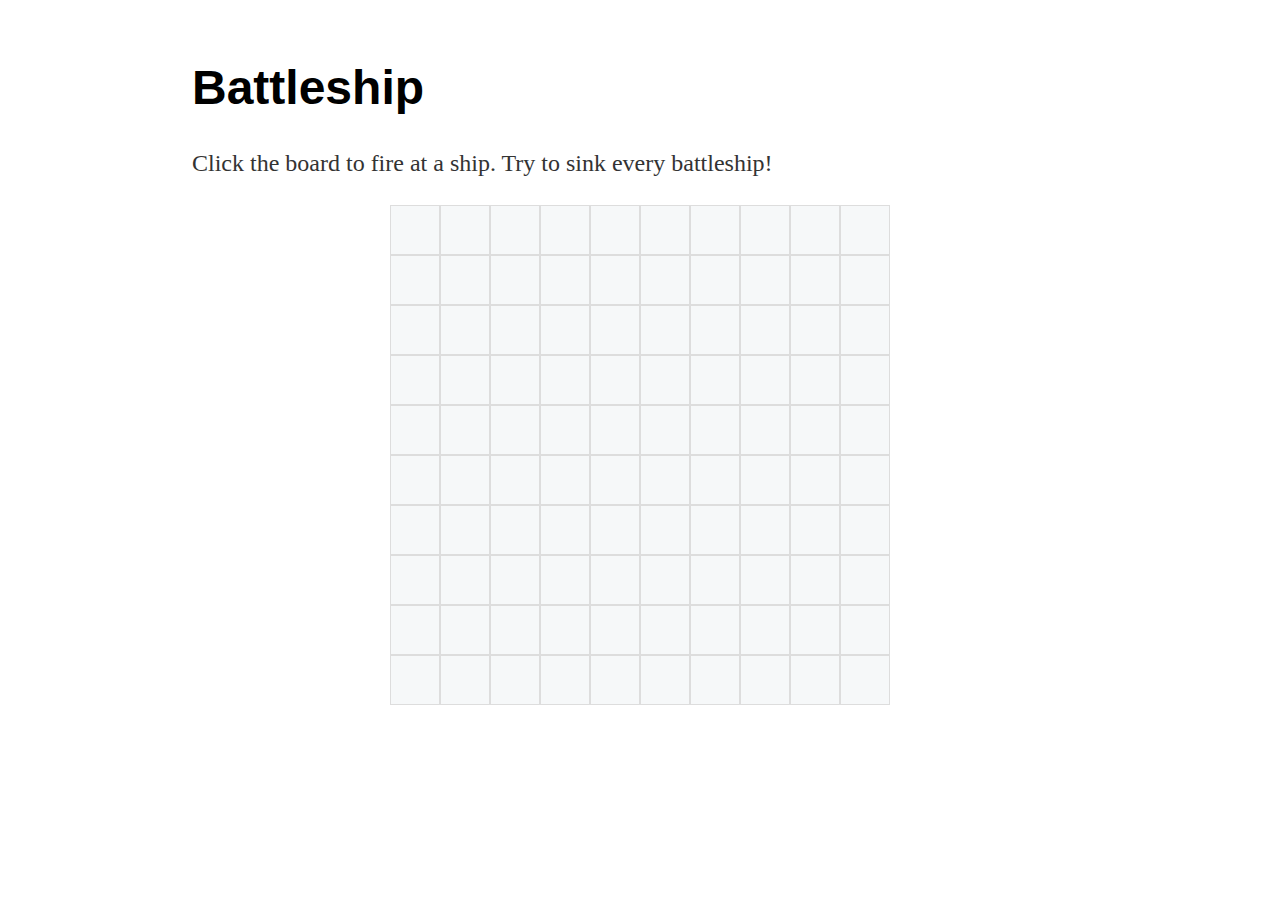
<file: EjemploBattleship/index.html>
<!DOCTYPE html>
<html>
	<head>
		<title>A Very Simple Battleship Game</title>
		<link rel="stylesheet" type="text/css" href="style.css">
	</head>
	<body>
	
	<h1>Battleship</h1>	

	<p>Click the board to fire at a ship. Try to sink every battleship!</p>

	<div id="gameboard">
	</div>
	
	<script type="text/javascript" src="battleship.js"></script>
	</body>
</html>
</file>
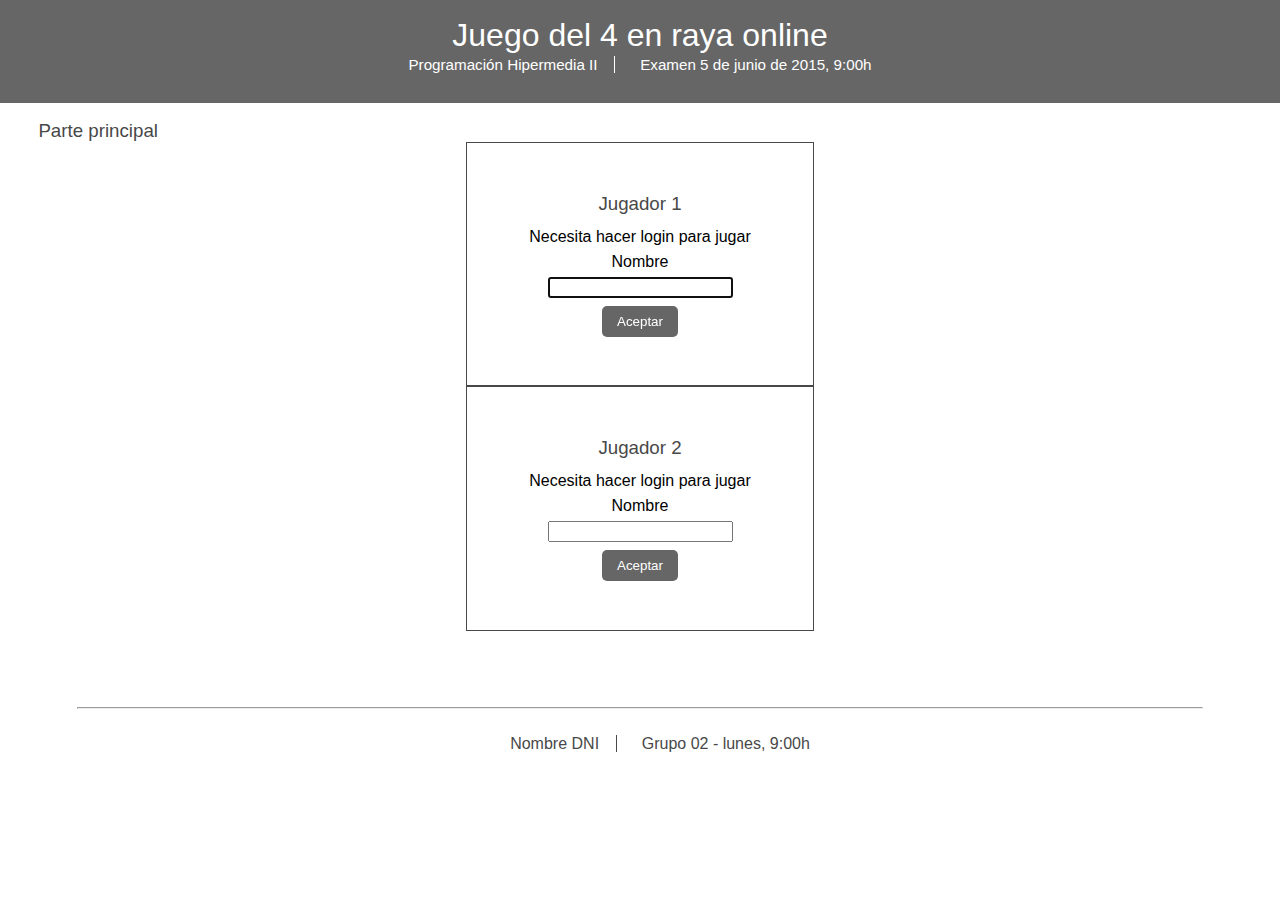
<file: examen/index.html>
<!DOCTYPE HTML>
<html lang="es">
<head>
	<meta charset="UTF-8">
	<title>TITULO</title>
	<script type="text/javascript" src="javascript.js"></script>
	<link rel="stylesheet" type="text/css" href="estilo.css">
	
</head>
<body>

	<!-- CABECERA -->
	<header>
		<h1><a href="index.html">Juego del 4 en raya online</a></h1>
		<h2>Programación Hipermedia II</h2>
		<h2>Examen 5 de junio de 2015, 9:00h</h2>
	</header>

	<!-- PARTE PRINCIPAL -->
	<main>

		<h3>Parte principal</h3>

		<!-- LOGIN -->
		<div id="divform">
			<h3>Jugador 1</h3>
			
			<form id="formLogin" method ="POST">
				<p>Necesita hacer login para jugar</p>

				<label for="jugador1">Nombre </label> <br>
				<input type="text" id="jugador1" required autofocus ><br>

				<input type='button' value='Aceptar' onclick="loguear1();">
			</form>

			<div id="logueado">
				<p></p>
				
			</div>
		</div>
		<div id="divform2">
			<h3>Jugador 2</h3>
			<form id="formLogin2" method ="POST">
				
				<p>Necesita hacer login para jugar</p>

				<label for="jugador2">Nombre </label> <br>
				<input type="text" id="jugador2" required><br>

				<input type='button' value='Aceptar' onclick="loguear2();">
			</form>
			<div id="logueado2">
				<p></p>
				
			</div>
		</div>

			
		

	</main>


	<!-- PIE DE PAGINA -->
	<footer>
		<hr>
		<ul>
			<li>Nombre</li>
			<li>DNI</li>
			<li>Grupo 02 - lunes, 9:00h</li>
		</ul>
	</footer>


</body>
</html>
</file>
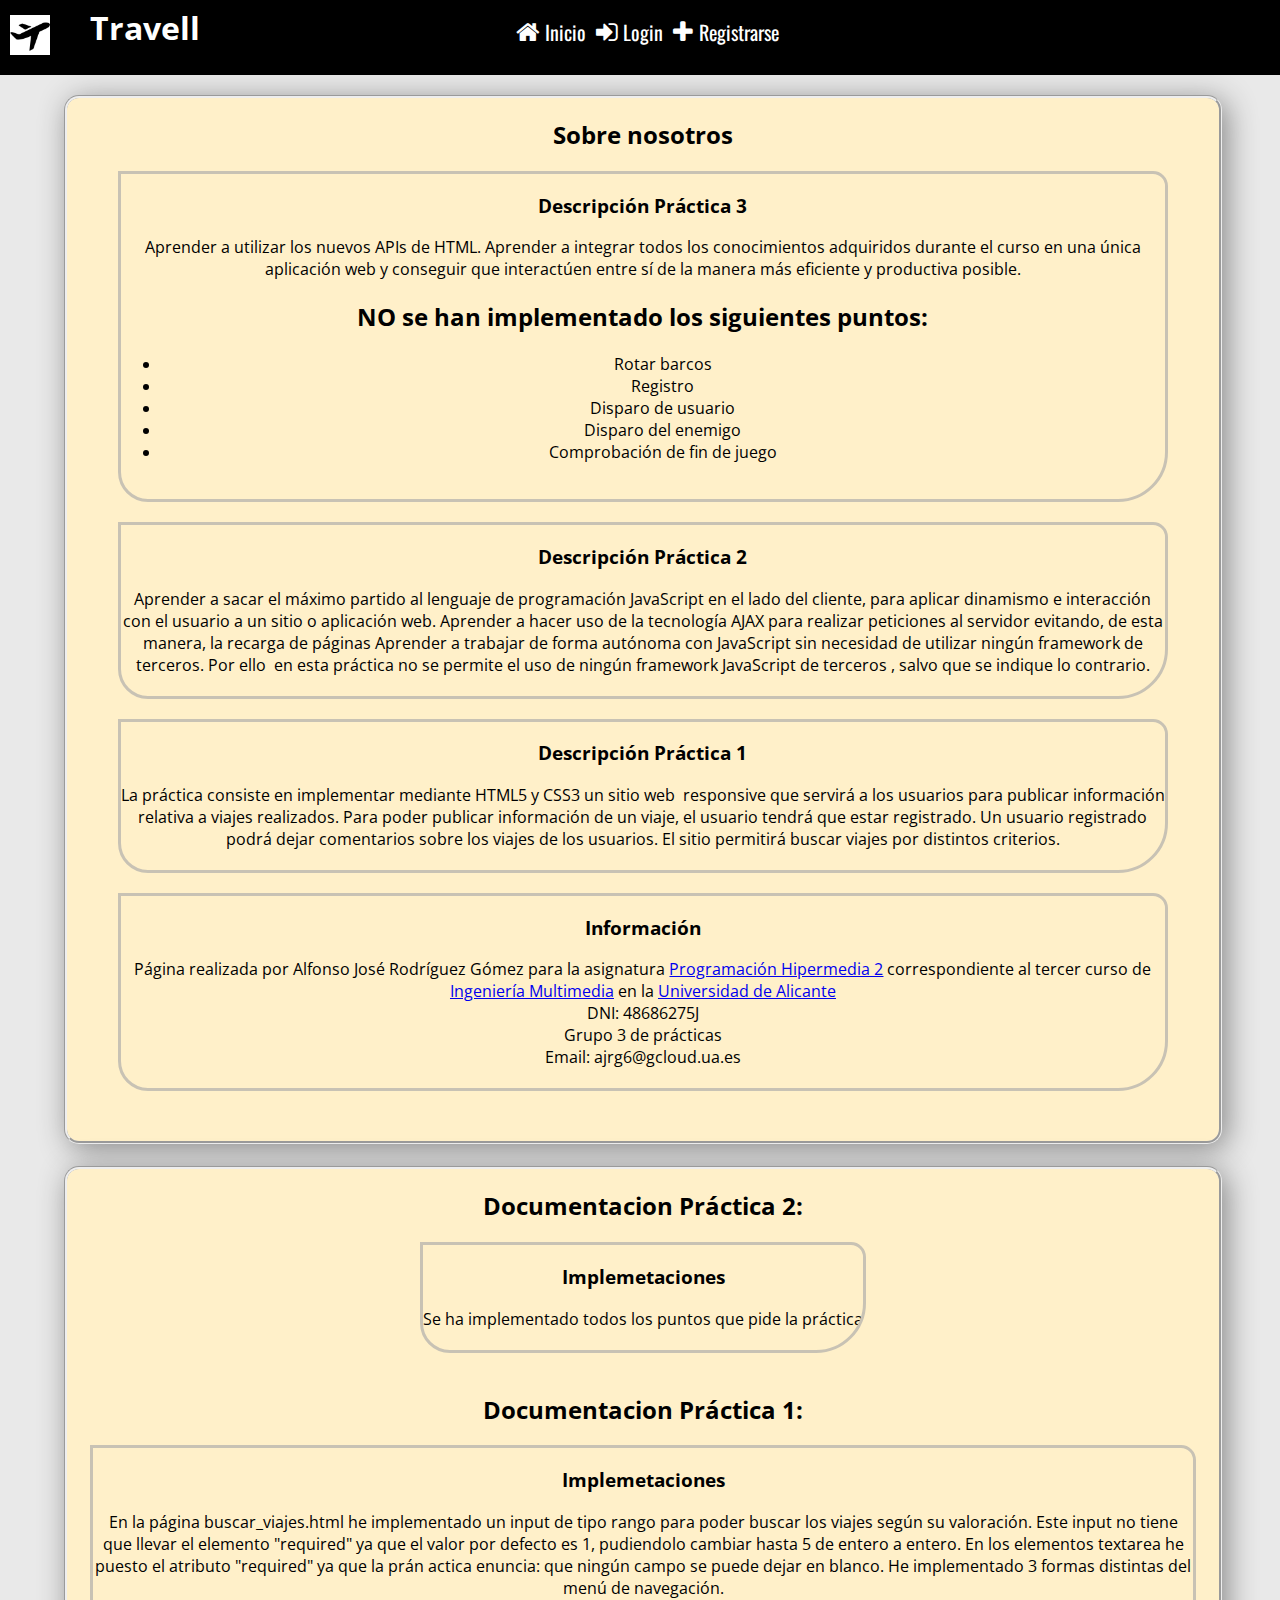
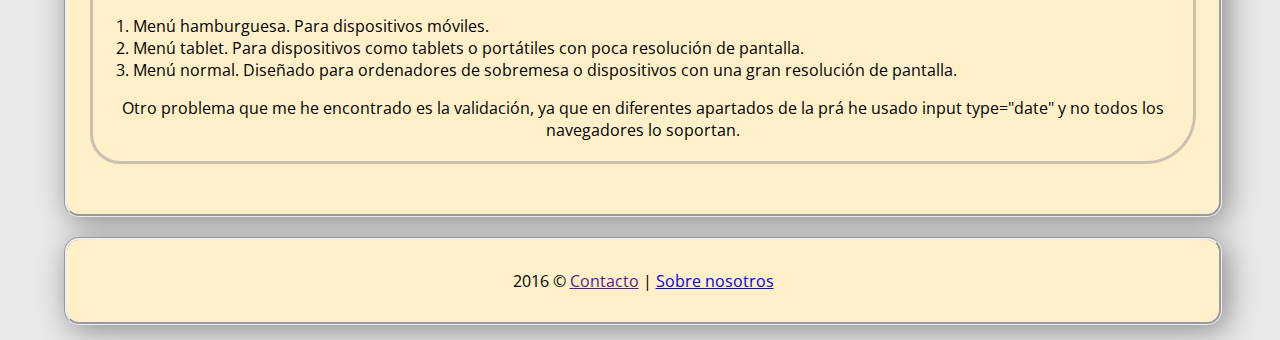
<file: acerca.html>
<!DOCTYPE html>
<html lang="es">
	<head>
		<meta http-equiv="Content-Type" content="text/html; charset=utf-8">
		<title>Acerca</title>
		<link rel="stylesheet" type="text/css" href="CSS/main.css" />
		
		<link rel="stylesheet" href="https://maxcdn.bootstrapcdn.com/font-awesome/4.5.0/css/font-awesome.min.css">
	</head>
	<body>
	<div id="transparencia"></div>
	<!-- que opciones del menu muestro ahora? -->
		<header>
			<img src="Imagenes/logotipo.png" height="40" width="40" alt="logo de la web"> <h1>Travell</h1>
		</header>
		<nav id="navegacion">
			<!--<input type="checkbox" id="menu-trigger">
			<ul>
				<li><label for="menu-trigger"><span>&equiv;</span></label></li>
				<li><a href="index.html"><i class="fa fa-home"></i> <span>Inicio</span></a></li> 
				<li><a href="login.html"><i class="fa fa-sign-in"></i> <span>Login</span></a></li> 
				<li><a href="registro.html"><i class="fa fa-plus"></i> <span>Registrarse</span></a></li> 
				<li><a href=""><i class="fa fa-user"></i> <span>Perfil</span></a></li> 
				<li><a href=""><i class="fa fa-sign-out"></i> <span>Logout</span></a></li> 
				<li><a href="buscar_viajes.html"><i class="fa fa-search"></i> <span>Buscar viajes</span></a></li> 
				<li><a href="crear_viaje.html"><i class="fa fa-plane"></i> <span>Crear viaje</span></a></li>
			</ul>
			-->
		</nav>
		<script type="text/javascript" src="js/web.js"></script>
		
		<section class="espacio_to_nav">
			<h2>Sobre nosotros</h2>
			<div>
			<article>
				<h3>Descripci&oacute;n Pr&aacute;ctica 3</h3>
				Aprender a utilizar los nuevos APIs de HTML. Aprender a integrar todos los conocimientos adquiridos durante el curso en una única aplicación web y conseguir que interactúen entre sí de la manera más eficiente y productiva posible.
				<h2>NO se han implementado los siguientes puntos: </h2>
				<ul>
					<li>Rotar barcos</li>
					<li>Registro</li>
					<li>​Disparo de usuario</li>
					<li>​Disparo del enemigo</li>
					<li>​Comprobación de fin de juego</li>


				</ul>
			</article>
				<article>
					<h3>Descripci&oacute;n Pr&aacute;ctica 2</h3>	
					 Aprender a sacar el m&aacute;ximo partido al lenguaje de programaci&oacute;n JavaScript en el
lado del cliente, para aplicar dinamismo e interacci&oacute;n con el usuario a un sitio o
aplicaci&oacute;n web.
Aprender a hacer uso de la tecnolog&iacute;a AJAX para realizar peticiones al servidor
evitando, de esta manera, la recarga de p&aacute;ginas
Aprender a trabajar de forma aut&oacute;noma con JavaScript sin necesidad de utilizar
ning&uacute;n framework de terceros. Por ello ​ en esta pr&aacute;ctica no se permite el uso
de ning&uacute;n framework JavaScript de terceros​ , salvo que se indique lo contrario.
				</article>
				<article>
					<h3>Descripci&oacute;n Pr&aacute;ctica 1</h3>	
					La pr&aacute;ctica consiste en implementar mediante HTML5 y CSS3 un sitio web ​ responsive​  que servir&aacute; a los usuarios para publicar informaci&oacute;n relativa a viajes realizados. Para poder publicar informaci&oacute;n de un viaje, el usuario tendr&aacute; que estar registrado. Un usuario registrado podr&aacute; dejar comentarios sobre los viajes de los usuarios. El sitio permitir&aacute; buscar viajes por distintos criterios.
				</article>
				<article>
					<h3>Informaci&oacute;n</h3>
					P&aacute;gina realizada por Alfonso Jos&eacute; Rodr&iacute;guez G&oacutemez para la asignatura <a href="http://cv1.cpd.ua.es/ConsPlanesEstudio/cvFichaAsi.asp?wCodEst=C205&wcodasi=21025&wLengua=C&scaca=2013-14">Programaci&oacute;n Hipermedia 2</a> correspondiente al tercer curso de <a href="http://cvnet.cpd.ua.es/webcvnet/planestudio/planestudiond.aspx?plan=C205">Ingenier&iacute;a Multimedia</a> en la <a href="www.ua.es">Universidad de Alicante</a>
					<br>
					DNI: 48686275J
					<br>
					Grupo 3 de pr&aacute;cticas
					<br>
					Email: ajrg6@gcloud.ua.es	
				</article>		
		</div>
		</section>
		<br>
		<section>
			<h2>Documentacion Pr&aacute;ctica 2:</h2>
			<article>
				<h3>Implemetaciones</h3>	
				Se ha implementado todos los puntos que pide la práctica
				<br>
				

			</article>
			<h2>Documentacion Pr&aacute;ctica 1:</h2>
			<article>
				<h3>Implemetaciones</h3>	
				En la p&aacute;gina buscar_viajes.html he implementado un input de tipo rango para poder buscar los viajes según su valoraci&oacute;n. Este input no tiene que llevar el elemento "required" ya que el valor por defecto es 1, pudiendolo cambiar hasta 5 de entero a entero.
				En los elementos textarea he puesto el atributo "required" ya que la pr&aacute;n actica enuncia: que ningún campo se puede dejar en blanco. 
				He implementado 3 formas distintas del men&uacute; de navegaci&oacute;n.
				<ol>
					<li>Men&uacute; hamburguesa. Para dispositivos m&oacute;viles.</li>
					<li>Men&uacute; tablet. Para dispositivos como tablets o port&aacute;tiles con poca resoluci&oacute;n de pantalla.</li>
					<li>Men&uacute; normal. Dise&ntilde;ado para ordenadores de sobremesa o dispositivos con una gran resoluci&oacute;n de pantalla.</li>
				</ol>
				Otro problema que me he encontrado es la validaci&oacute;n, ya que en diferentes apartados  de la pr&aacute; he usado input type="date" y no todos los navegadores lo soportan.

			</article>
			

		</section>
	<footer>
		<time datetime="2016">2016</time> &copy; <a href="">Contacto</a> | <a href="acerca.html">Sobre nosotros</a>
	</footer>
	</body>
</html>
</file>
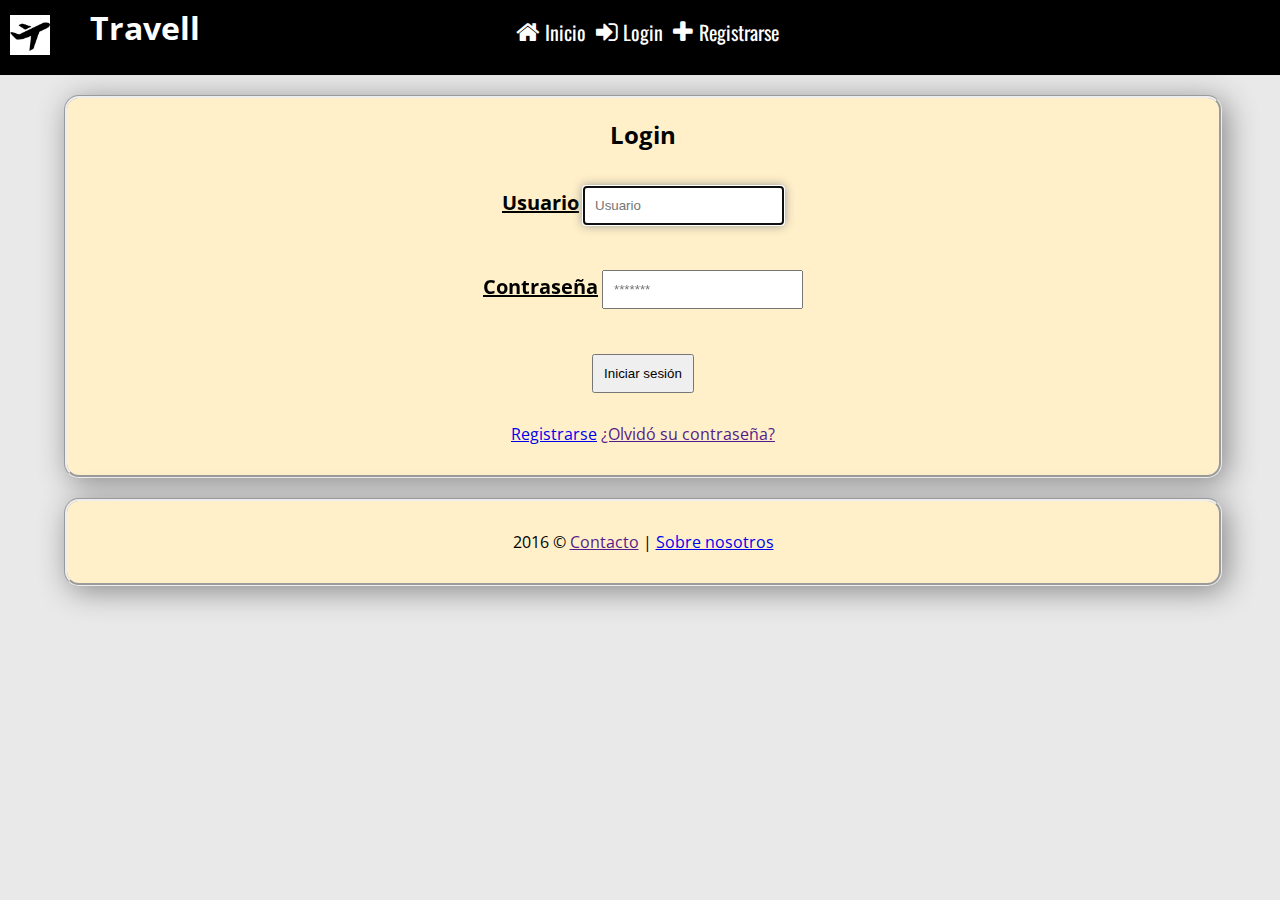
<file: login.html>
<!DOCTYPE html>
<html lang="es">
	<head>
		<meta http-equiv="Content-Type" content="text/html; charset=utf-8">
		<title>Login</title>
		<link rel="stylesheet" type="text/css" href="CSS/main.css" />
		<link rel="stylesheet" href="https://maxcdn.bootstrapcdn.com/font-awesome/4.5.0/css/font-awesome.min.css">
	</head>
	<body>
	<div id="transparencia"></div>
		<script type="text/javascript">
			if(sessionStorage.getItem('logged')){
				location.replace("index.html");
			}	
		</script>
		<script type="text/javascript" src="js/login.js" async defer></script>
		<header>
			
			<img src="Imagenes/logotipo.png" height="40" width="40" alt="logo de la web"> <h1>Travell</h1>
		</header>
				<nav id="navegacion">
			<!--<input type="checkbox" id="menu-trigger">
			<ul>
				<li><label for="menu-trigger"><span>&equiv;</span></label></li>
				<li><a href="index.html"><i class="fa fa-home"></i> <span>Inicio</span></a></li> 
				<li><a href="login.html"><i class="fa fa-sign-in"></i> <span>Login</span></a></li> 
				<li><a href="registro.html"><i class="fa fa-plus"></i> <span>Registrarse</span></a></li> 
				<li><a href=""><i class="fa fa-user"></i> <span>Perfil</span></a></li> 
				<li><a href=""><i class="fa fa-sign-out"></i> <span>Logout</span></a></li> 
				<li><a href="buscar_viajes.html"><i class="fa fa-search"></i> <span>Buscar viajes</span></a></li> 
				<li><a href="crear_viaje.html"><i class="fa fa-plane"></i> <span>Crear viaje</span></a></li>
			</ul>
			-->
		</nav>
		<script type="text/javascript" src="js/web.js"></script>
		
		<section class="espacio_to_nav">
			<h2>Login</h2>
			<form name="formlogin" id="formlogin" onsubmit="return envio(this)">
				<p id="loginmsg"></p>
				<label for="login">Usuario</label>			
				<input type="text" id="login" name="login" placeholder="Usuario" required autofocus pattern="[a-zA-Z][a-zA-Z0-9]{0,15}">
				<br>
				<label for="pwd">Contrase&ntilde;a</label>
				<input type="password" id="pwd" name="pwd" placeholder="*******" required>
				
				<br>
				<input type="submit" id ="loguearse" value="Iniciar sesión">
				<br>
				<a href="registro.html">Registrarse</a> 
				<a href="">¿Olvid&oacute; su contrase&ntilde;a?</a>	
			</form>
			

		</section>
		
			
	






		
		<footer>
			<time datetime="2016">2016</time> &copy; <a href="">Contacto</a> | <a href="acerca.html">Sobre nosotros</a>
		</footer>
		
	</body>

</html>
</file>
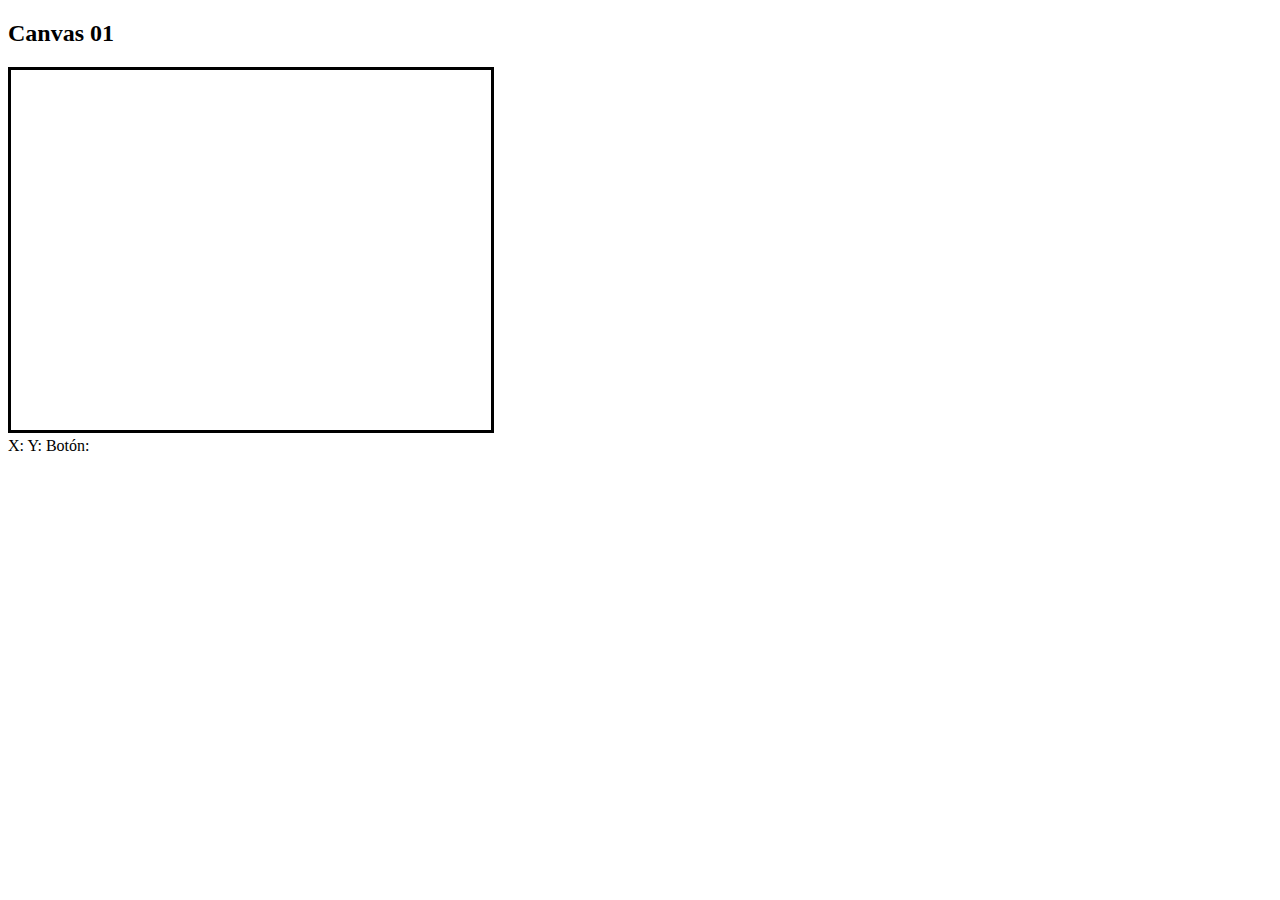
<file: Ejemplos canvas/prueba.html>
<!DOCTYPE html>
<html>
<head>
<link rel="stylesheet" type="text/css" href="main.css" />
	<title></title>
</head>
<body>

	<section>
		<h2>Canvas 01</h2>
		<canvas id="cv01" width="480" height="360"></canvas>
		<footer>
			<div>
				<span>X:</span><output id="posX"></output>
				<span>Y:</span><output id="posY"></output>
				<span>Bot&oacute;n:</span><output id="boton"></output>
			</div>

		</footer>
	</section>
	<script type="text/javascript" src="p01.js"></script>
<script type="text/javascript">
	prepararCanvas();
</script>

</body>
</html>
</file>
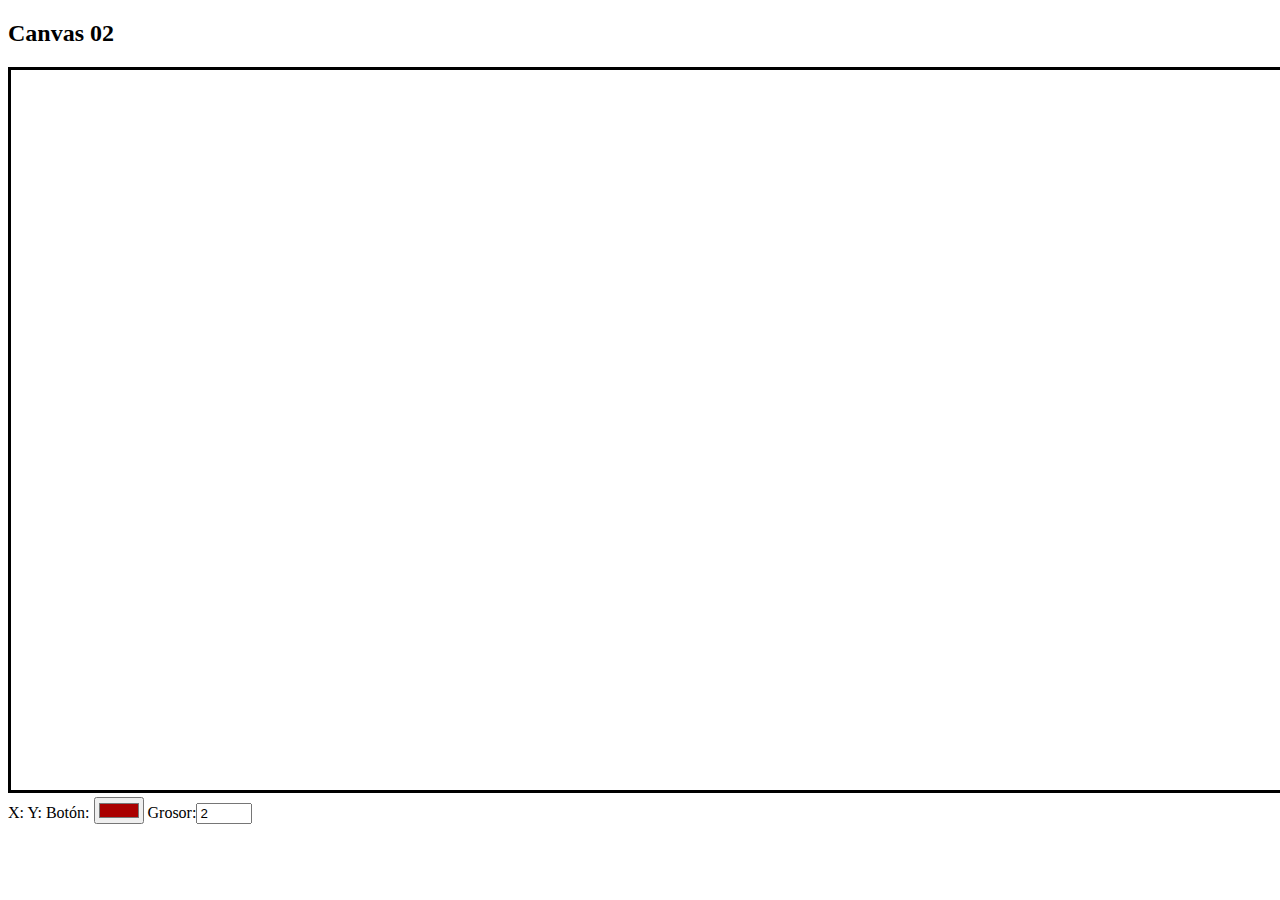
<file: Ejemplos canvas/prueba2.html>
<!DOCTYPE html>
<html>
<head>
<link rel="stylesheet" type="text/css" href="main02.css" />
	<title></title>
</head>
<body>

	<section>
	<h2>Canvas 02</h2>
		<canvas id="cv01" width="1500" height="720"></canvas>
		<footer>
			<div>
				<span>X:</span><output id="posX"></output>
				<span>Y:</span><output id="posY"></output>
				<span>Bot&oacute;n:</span><output id="boton"></output>
				<input type="color" id="color" value="#aa0000"></input>
				<span>Grosor:</span><input type="number" id="grosor" min="2" max="14" step="2" value="2"></input>
			</div>

		</footer>
	</section>
	<script type="text/javascript" src="p02.js"></script>
<script type="text/javascript">
	prepararCanvas();
</script>

</body>
</html>
</file>
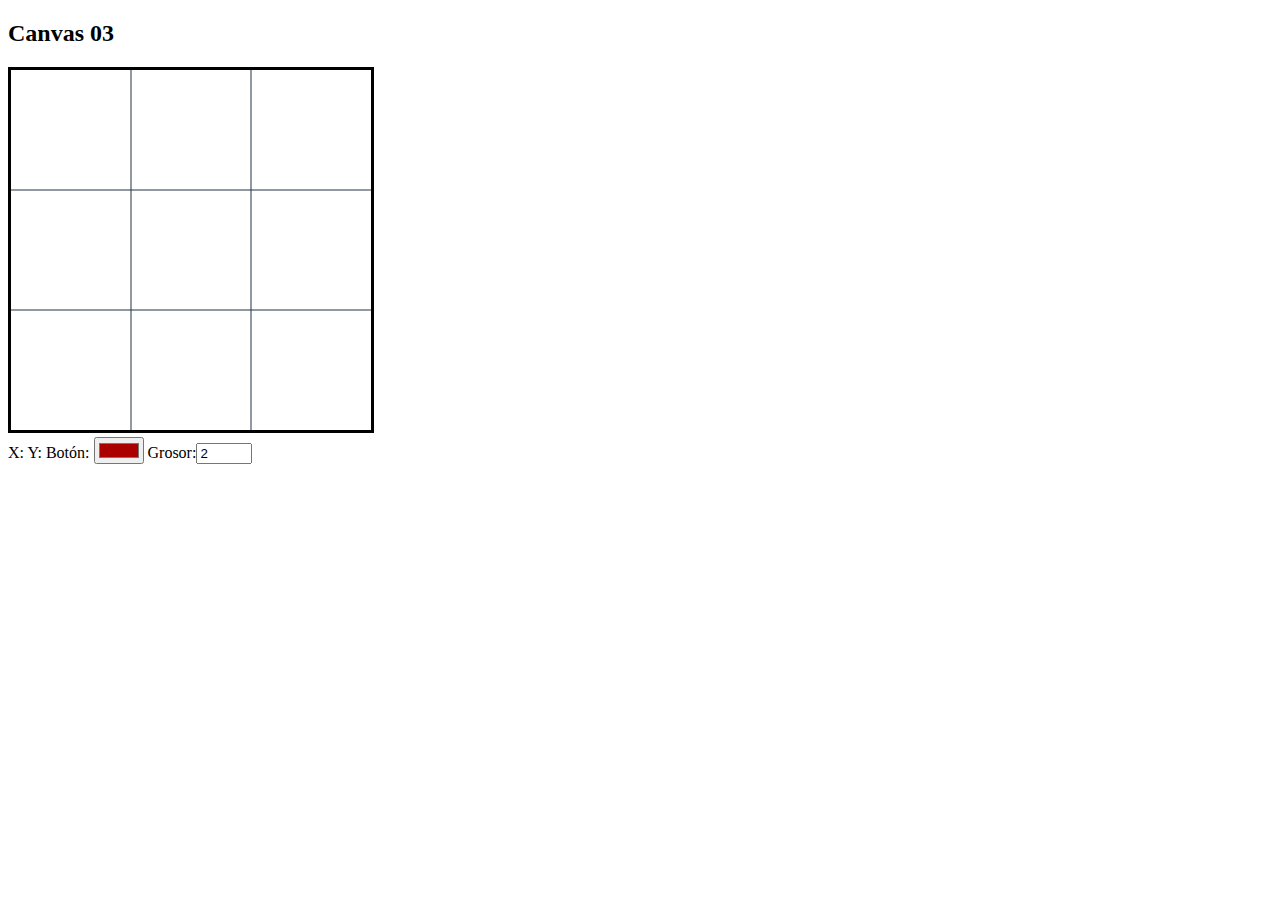
<file: Ejemplos canvas/prueba3.html>
<!DOCTYPE html>
<html>
<head>
<link rel="stylesheet" type="text/css" href="main03.css" />
	<title></title>
</head>
<body>

	<section>
	<h2>Canvas 03</h2>
		<canvas id="cv01" width="360" height="360"></canvas>
		<footer>
			<div>
				<span>X:</span><output id="posX"></output>
				<span>Y:</span><output id="posY"></output>
				<span>Bot&oacute;n:</span><output id="boton"></output>
				<input type="color" id="color" value="#aa0000"></input>
				<span>Grosor:</span><input type="number" id="grosor" min="2" max="14" step="2" value="2"></input>
			</div>

		</footer>
	</section>
	<script type="text/javascript" src="p03.js"></script>
<script type="text/javascript">
	prepararCanvas();
</script>

</body>
</html>
</file>
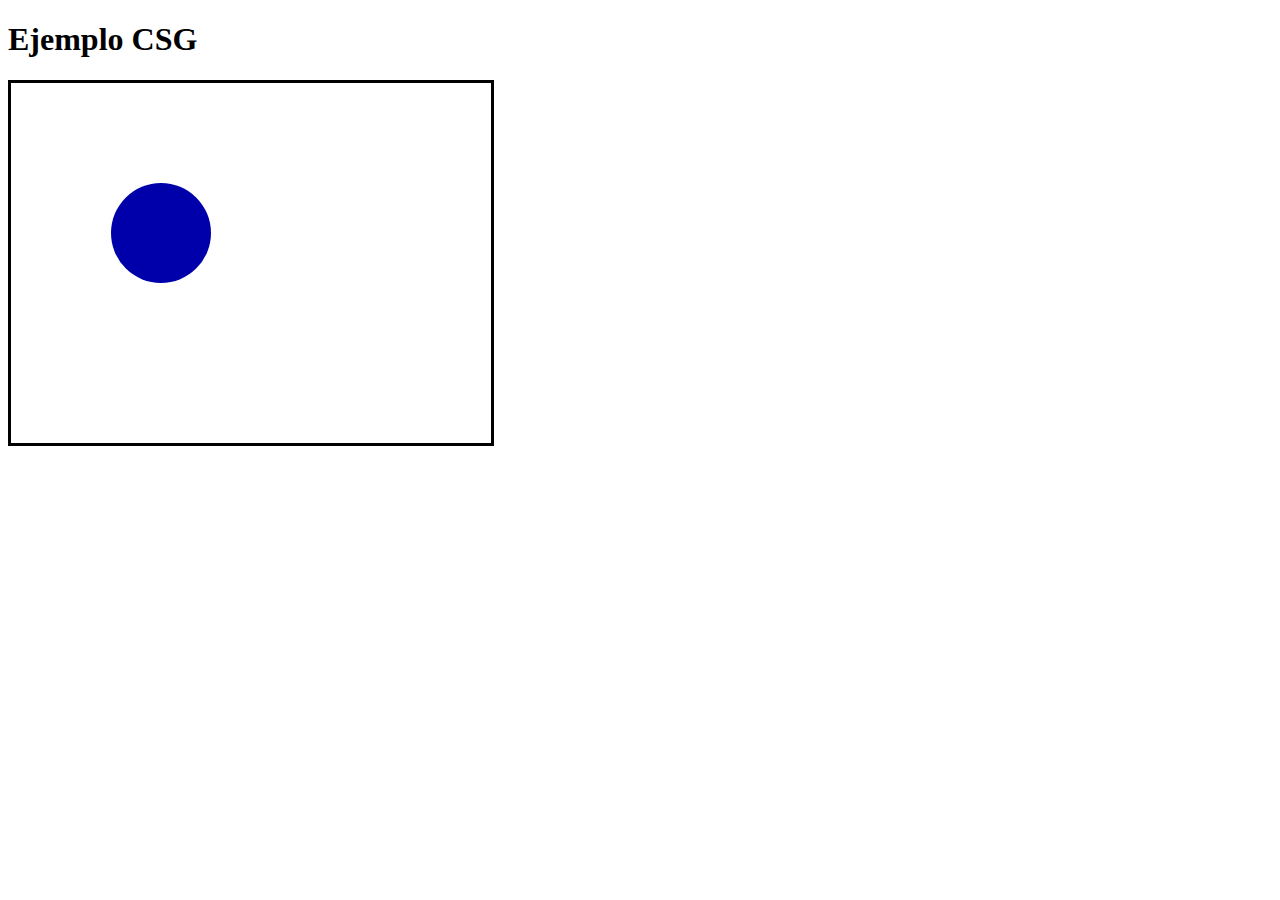
<file: Ejemplos canvas/vsg.html>
<!DOCTYPE html>
<html>
<head>
	<title>Doc</title>
	<link rel="stylesheet" type="text/css" href="main03.css" />
	<script type="text/javascript" href="svg.js"></script>
</head>
<body>
	<h1>Ejemplo CSG</h1>
	<section>
		<svg xmlns="http://www.w3.org/2000/svg" width="480" height="360">
				<circle cx="150" cy="150" r="50" fill="#00a"/>
		
		</svg>
	</section>
</body>
</html>
</file>
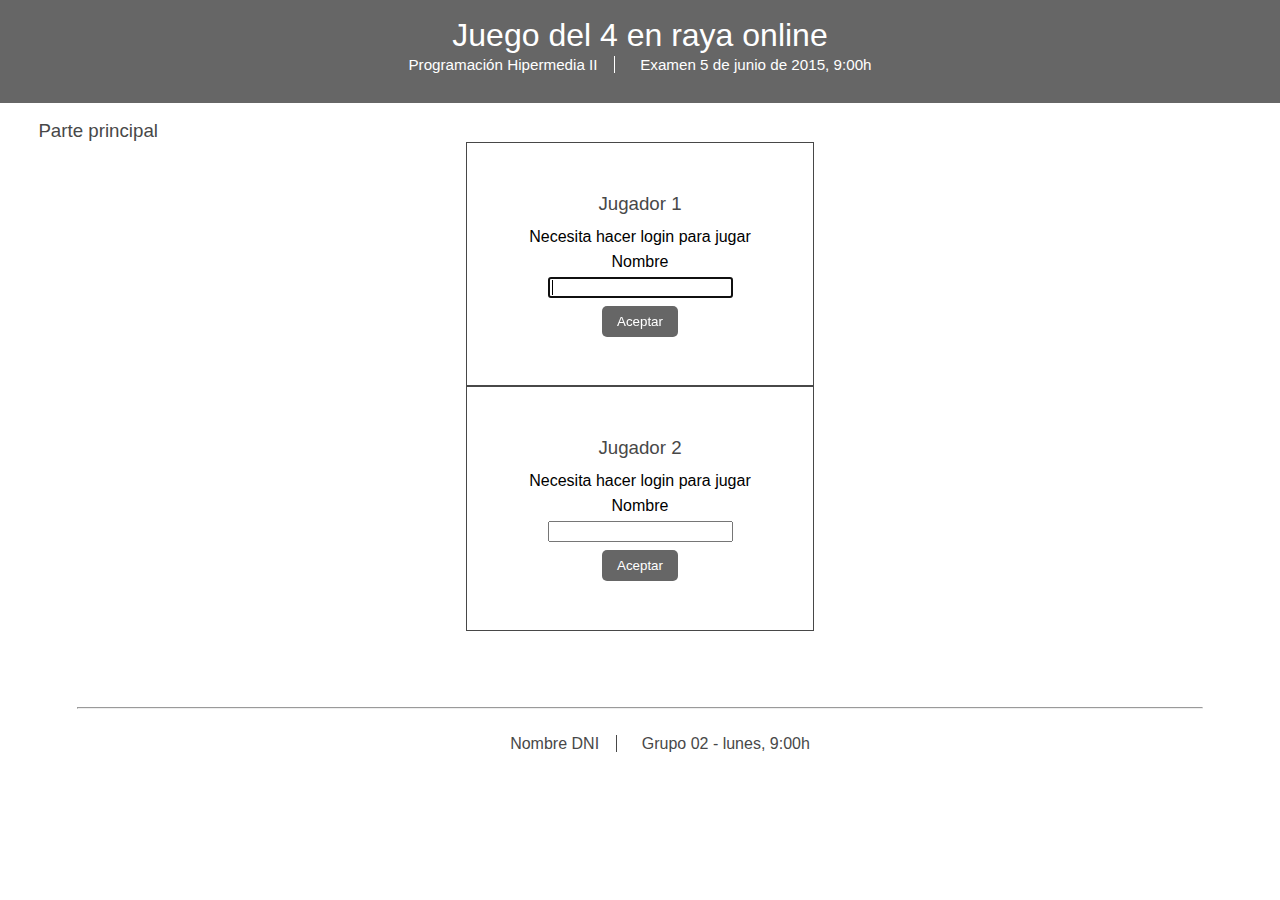
<file: examen/juego.html>
<!DOCTYPE HTML>
<html lang="es">
<head>
	<meta charset="UTF-8">
	<title>TITULO</title>
	<script type="text/javascript" src="javascript.js"></script>
	<link rel="stylesheet" type="text/css" href="estilo.css">
	
</head>
<body onload="comprobarUsuarios(2); iniciarJuego();">

	<!-- CABECERA -->
	<header>
		<h1><a href="index.html">Título</a></h1>
		<h2>Programación Hipermedia II</h2>
		<h2>Examen 5 de junio de 2015</h2>
	</header>

	<!-- PARTE PRINCIPAL -->
	<main>


		<canvas id="rejilla" width="280" height="240">
			Tu navegador no soporta canvas.
		</canvas>
		<button onclick="iniciarJuego()">Nueva partida</button>
		<button onclick="finalizarPartida()">Finalizar partida</button>

		<section id="seccion2">

			<h3>Fichas disponibles</h3>

			<article id="fichas1">

				<h4></h4>
			
			</article>	

			<article id="fichas2">

				<h4></h4>
			
			</article>		

		</section>
		

	</main>


	<!-- PIE DE PAGINA -->
	<footer>
		<hr>
		<ul>
			<li>Nombre</li>
			<li>DNI</li>
		</ul>
	</footer>


</body>
</html>
</file>
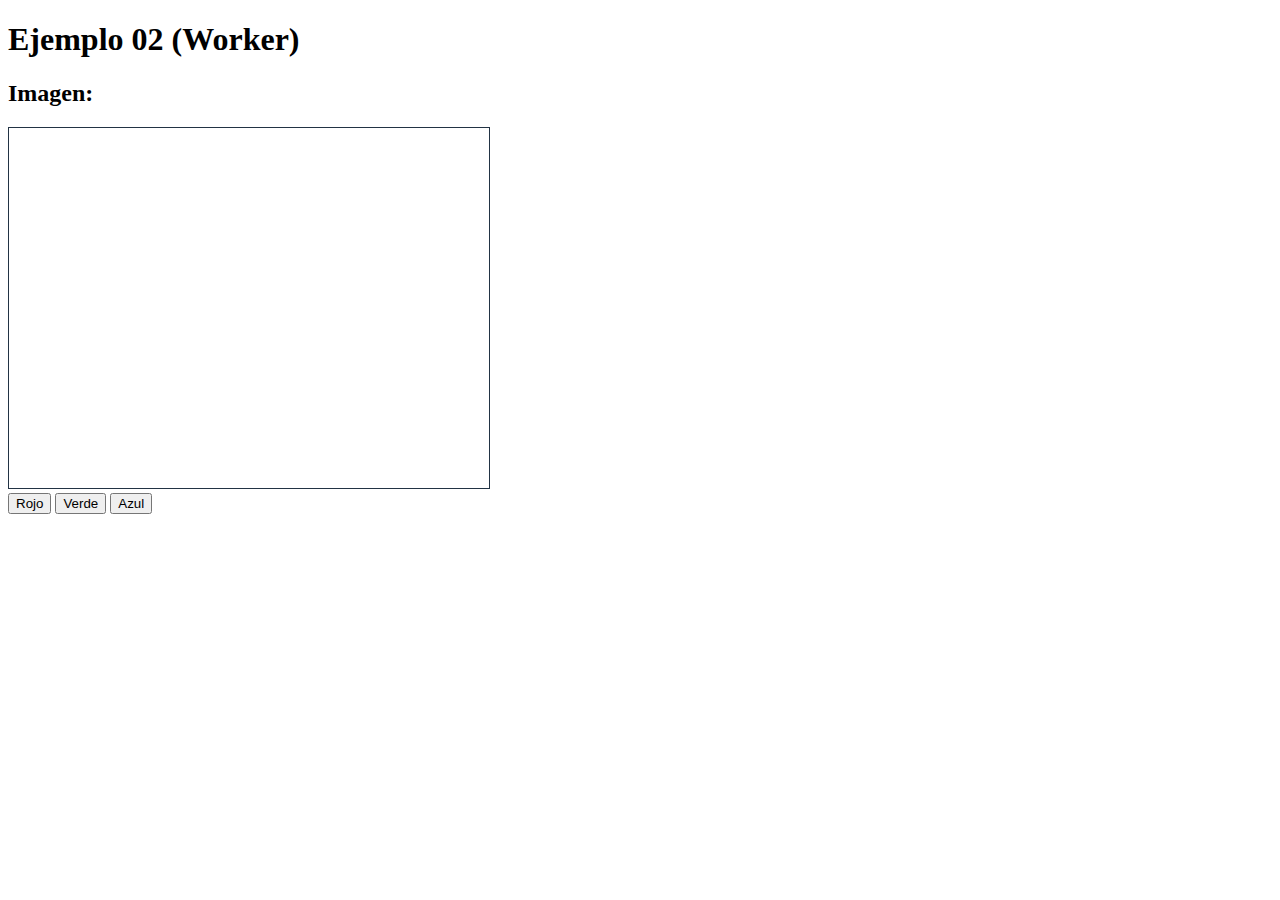
<file: EjemplosCanvas/Jueves 12-05/ejemplo2.html>
<!DOCTYPE html>

<html lang="es">
<head><title>Teoría WebWorker - Ejemplo 2</title>
	<meta charset="utf-8">
	<link rel="stylesheet" type="text/css" href="estilo.css"/>
	<script src="codigo2.js"></script> 
	
</head>
<body>
	<h1>Ejemplo 02 (Worker)</h1>
	
	<section>
	
		<h2>Imagen:</h2>
		
		<canvas id="cv01" width="480" height="360">
		
		</canvas>
		
		<footer>
		
			<button onclick="rojo();">Rojo</button>
			<button onclick="verde();">Verde</button>
			<button onclick="azul();">Azul</button>
			
		
		</footer>
	</section>
	
	<script>prepararDnD();</script>
	
</body>

</html>
</file>
<file: EjemploBattleship/style.css>
body {
    margin: 60px auto;
    width: 70%;
    max-width: 950px;
}

h1 {
    font-size: 3em;
    font-family:'Helvetica', 'Arial', 'Sans-Serif';
}

p, button, input {
    font-size: 1.5em;
    line-height: 1.4em;
    color: #333;
	margin-bottom:1em;
}

#gameboard {
	position:relative;
	margin:0 auto 2em auto;
	width:500px;
	height:500px;
}

#gameboard div {
	position:absolute;
	-webkit-box-sizing: border-box; /* Safari 3.0 - 5.0, Chrome 1 - 9, Android 2.1 - 3.x */
	-moz-box-sizing: border-box;    /* Firefox 1 - 28 */
	box-sizing: border-box;         /* Safari 5.1+, Chrome 10+, Firefox 29+, Opera 7+, IE 8+, Android 4.0+, iOS any */
	background: #f6f8f9; /* Old browsers */
	border: 1px solid #ddd;
	width:50px;
	height:50px;
}
</file>
<file: examen/estilo.css>
/*GENERAL*/
*{
  margin: 0;
  list-style-type: none;
  font-family: 'Verdana', 'Arial', sans-serif;
  
}

#newButton{
  -webkit-border-radius: 5px;
  -moz-border-radius: 5px;
  border-radius: 5px;
  color: #000000;
  background: #FFFFFF;
  padding: 8px 15px 8px 15px;
  box-shadow: none;
  border: none;
}

#newButton:hover {
  background: #484848;
  color: white;
}

.caja{
  background-color: #060606;
  color: white;
  opacity: 0.9;
  position: fixed;
  top: 20%;
  left: 24%;
  width: 50%;
  height: 60%;
  line-height: 1.5em;
  text-align: center;
}

#mostrarMensaje2{
  top: 0;
  left: 0;
  width: 100%;
  height: 100%;
}

.titulo{
  margin-top: 18%;
  font-size: 3em;
}

.mensaje{
  font-size: 2em;
}

header{
  color: white;
  background: rgba(0, 0, 0, 0.6) none repeat scroll 0% 0%;
  position: absolute;
  top: 0;
  left: 0;
  right: 0;
  height: 7%;
  text-align: center;
  line-height: 30px;
  padding: 20px;

}

footer{
  position: relative;
  bottom: 0;
  left: 0;
  width: 100%;
  color: #484848;
  margin-top: 6%;
  height: 7%;
  margin-bottom: 2%;
  text-align: center;
}

footer hr{
  margin-bottom: 2%;
}

hr{
  margin-right: 6%;
  margin-left: 6%;
}

footer li {
  display: inline;
}

footer li:last-of-type{
  border-left: 1px solid #484848;
  margin-left: 1%;
  padding-left: 2%;
}

a{
  color: white;
  text-decoration: none;
}

button, input[type="submit"], input[type="button"]{
  -webkit-border-radius: 5px;
  -moz-border-radius: 5px;
  border-radius: 5px;
  color: #FFFFFF;
  background: rgba(0, 0, 0, 0.6) none repeat scroll 0% 0%;
  padding: 8px 15px 8px 15px;
  box-shadow: none;
  border: none;
  margin-top: 3%;
  
}

button:hover, input[type="submit"]:hover, input[type="button"]:hover{
  background: #484848;
}


h3, h4{
  color: #484848;
  font-weight: lighter;
}

h1, h2{
  color: white;
  font-weight: lighter;
}

main{
  margin: auto;
}



/******************************************/
/*LOGIN*/
#logueado, #logueado2{
  display: none;
}

#divform, #divform2{
  border: 1px solid #484848;
  width: 250px;
  text-align: center;
  margin-right: auto;
  margin-left: auto;
  padding: 4%;
  line-height: 25px;
}

#divform h3, #divform2 h3{
  margin-bottom: 3%;
}

#divform hr, #divform2 hr{
  margin-bottom: 5%;
}
/******************************************/

/******************************************/
/*TABLA*/
table {
    border-collapse: collapse;
    text-align: center;
    width: 50%;
    margin-right: auto;
    margin-left: auto;
}

table, th, td {
  border: 1px solid black;
  padding: 1%;
  
}

td{
  padding: 1%;
}

th{
  color: #484848;
}

tr:nth-child(even){
  background-color: #484848;
  color: white;
}

tr:nth-child(odd){
  background-color: white;
  color: black;
}
/******************************************/


/*TAMAÑOS RELATIVOS A QUERYS*/
/* PEQUEÑOS: dispositivos maximo 480 px de ancho*/ 
/* -------------------------------------*/

@media screen and (max-width: 480px){

  header{
    height: 12%;
  }

  header h2{
    font-size: 0.8em;
  }

  main{
    margin: 3%;
    margin-top: 150px;
  }

}

/* -------------------------------------*/

/* MEDIANOS: dispositivos minimo 481 px  y maximo 999 px de ancho*/ 
/* -------------------------------------*/
@media screen and (min-width: 481px) and (max-width:999px) {

  header h2{
    font-size: 0.95em;
    display: inline;
  }

  header h2:last-of-type{
    border-left: 1px solid white;
    margin-left: 1%;
    padding-left: 2%;
  }

  main{
    margin: 3%;
    margin-top: 120px;
  }

}
/* -------------------------------------*/

/* GRANDES: pantallas PC dispositivos mínimo 1050 px de ancho*/ 
/* -------------------------------------*/  
@media screen and (min-width: 1000px){

  header h2{
    font-size: 0.95em;
    display: inline;
  }

  header h2:last-of-type{
    border-left: 1px solid white;
    margin-left: 1%;
    padding-left: 2%;
  }

  main{
    margin: 3%;
    margin-top: 120px;

  }

}
/* -------------------------------------*/
</file>
<file: CSS/main.css>
@import url(https://fonts.googleapis.com/css?family=Open+Sans|Oswald);

body{
	min-width: 360px;
}
.star-rating a {
	font-size: 20px;
	display: inline-block;
}

.pintada{
	color: #f39c12; 
}

h2{
	width: 100%;
}

.star-rating-valorar a {
	font-size: 20px;
	display: inline-block;
}

.star-rating-valorar:hover a {
	color: #f39c12; 
}

.star-rating-valorar:hover a:hover ~ a {
	color: #95a5a6; 
}

#regisok, #modok{
	background-color: white;
	display: none;
	width: 210px;
	position: absolute;
	top: 50%;
	left: 40%; 

	animation-duration: 3s;
  animation-name: slidein;
  animation-iteration-count: infinite;


	-webkit-animation: fadein .5s; /* Safari, Chrome and Opera > 12.1 */
	-moz-animation: fadein .5s; /* Firefox < 16 */
	-ms-animation: fadein .5s; /* Internet Explorer */
	-o-animation: fadein .5s; /* Opera < 12.1 */
	animation: fadein .5s;

border-style: solid;
	
}

#loginmsg, #loginok, #errorEnCrear, #viajeCreado{
	display: none;
	background-color: white;
   /*position: fixed;
    /*left: 100px;
    top: 150px;*/
	padding: 50px;
	width: 210px;
	z-index: 8;
  animation-duration: 3s;
  animation-name: slidein;
  animation-iteration-count: infinite;
  position: absolute;

			-webkit-animation: fadein .5s; /* Safari, Chrome and Opera > 12.1 */
		-moz-animation: fadein .5s; /* Firefox < 16 */
		-ms-animation: fadein .5s; /* Internet Explorer */
		-o-animation: fadein .5s; /* Opera < 12.1 */
		animation: fadein .5s;

}

	@keyframes fadein {
		from { opacity: 0; }
		to   { opacity: 1; }
	}

	/* Firefox < 16 */
	@-moz-keyframes fadein {
		from { opacity: 0; }
		to   { opacity: 1; }
	}

	/* Safari, Chrome and Opera > 12.1 */
	@-webkit-keyframes fadein {
		from { opacity: 0; }
		to   { opacity: 1; }
	}

	/* Internet Explorer */
	@-ms-keyframes fadein {
		from { opacity: 0; }
		to   { opacity: 1; }
	}

	/* Opera < 12.1 */
	@-o-keyframes fadein {
		from { opacity: 0; }
		to   { opacity: 1; }
	}

label{
	text-decoration: underline;
	font-weight: bold;
	font-size: 20px;
}

body{
	background-color: rgb(233,233,233);
	font-family: 'Open Sans', sans-serif;
	width: 100%;
	text-align: center;
	margin: 0;
}

header{
	position: fixed;
	top: 0;
	z-index: 2;
	
}

#mensajeComentarioOk{
	display: none;
}


article > img{
	border-radius: 15px;
	height: 270px;
	width: 320px;
	
}

.descripcionfoto{
	height: 270px;
	width: 330px;
	margin-bottom: -275px;
	opacity: 0;
	position: relative;	
	top: -275px;
	border-radius: 10px;
		transform-style: flat;
	transition: all .5s linear;
}

.descripcionfoto:hover{
	opacity: 1;
	background-color: rgb(255, 240, 201);

}



div>article>h4{
	text-align: left;

}

div>article>p{
	text-align: right;
}

section > p{
	padding-left: 10%;
	padding-right: 10%;

}

footer{
	margin-bottom: 15px;
}

form{
	width: 350px;
}

nav{
	background-color: black;
	text-align: center;
	height: 40px;
	padding-top: 35px;
	position: fixed;
	top: 0px;
	width: 100%;
	z-index: 1;
}

textarea{
	/*width: 100%;*/
}

#descripcionfotosubida1, #descripcionfotosubida2{
	width: auto;
}

nav>ul{
	margin:0;
	padding:0;
	list-style:none;
	max-height:1.30em;
	overflow:hidden;
	transition: max-height .3s ease;
	background-color: black;
	opacity: 1;
	position: relative;
	top: -15px;
}

nav>ul>li>label>span, #loginnav{
	color:white;
	padding-right: 20px;
}

/* nav>ul:hover{ 
	max-height:15em;
}*/

label[for="menu-trigger"]{
	
	cursor:pointer;
	padding-right:.2em;
	font-size:1.5em;
	font-weight:bold;
	width:100%;
	display:block;
	text-align:right;
}

nav>#menu-trigger:checked + ul{
	max-height:20em;	
}

nav>#menu-trigger{
	display:none;
	color: white;
}
ol{
	text-align: left;
}

nav>ul>li{
	line-height:1.25em;
	margin-left: 5px;
	margin-right: 5px;
}

nav>ul>li>a{
	color:white;
	text-decoration: none;
	font-size: 15px;
}


/*
span{
	padding-right: 0.5em;
	color: white;
	font-size: 40px;
}
*/

header{
	margin-top: 15px;
}

header>h1{
	color: white;
	position: absolute;
	top: -30px;
	left: 90px;
}

header>img{
	position: absolute;
	left: 10px;
}

nav a{
	font-family: 'Oswald', sans-serif;
	color: white;
	text-decoration: none;
	font-size: 25px;
}



nav>ul>li>a:hover{
	color: red;
}

nav>ul>li>a>span:hover{
	color: red;
}

#ultimos5viajes, .espacio_to_nav{
	margin-top: 100px;
}

section{
	display: flex;
	justify-content: center;
	flex-wrap: wrap;

}

section, footer{
	margin-left: 5%;
  background-color: rgb(255, 240, 201);
  width: 90%;
  border-style: groove;
  border-radius: 15px;
  padding-bottom: 30px;
  overflow: hidden;
	box-shadow: 5px 5px 30px #888888;
}


section>article{

}

#centrarultimos5viajes > article{
	width: 450px;
	
}

.paracentrar>article{
	width: 450px;
}

.ultimos10comentarios>.paracentrar>article>a{
	text-align: left;
}
.ultimos10comentarios>.paracentrar>article>p{
	text-align: right;
}

.ultimos10comentarios>div>article>.paracortar{
	white-space: nowrap; 
	overflow: hidden;
	text-overflow: ellipsis;
	/*
	background-color: green;
	border-style: solid;
	*/
	display: block;
	width: 100%;
	padding: 0px;
}




div{
	width: 95%;
	
	overflow: hidden;
	
}

.paracentrar{
	display: flex;
	justify-content: center;
	flex-wrap: wrap;
}

.cortar{
	text-overflow: ellipsis;
	overflow: hidden;
	white-space: nowrap;
	display: inline-block;
	width: 100%;

}


article{
	border-style: solid;
	border-color: #C8C2B4;
	border-radius: 0px 15px 50px 30px;
	padding-bottom: 20px;
	margin-bottom: 20px;
	margin-left: 2%;
  margin-right: 2%;
	overflow: hidden;;
}

footer{
	padding-top:  30px;
	margin-top: 20px;
}

.ultimos10comentarios>div >article{	
	padding-right: 10px;
	padding-left: 10px;
}

fieldset{
	border-style: none;
	padding-top: 30px;
	font-size: 40px;
}

#fechainicial, #fechafinal{
	width: 40%;
	margin-left: 5px;
	margin-right: 5px;
}


input{
	margin-top: 15px;
	margin-bottom: 30px;
	padding: 10px;
	
}
input:focus{

	box-shadow: 0px 0px 10px #888888;
}

input:hover{
	background-color: #D6CCCC;
}






.fotossubidas{
	width: 100px;
	height: 100px;
	
}

@media (min-width: 480px) {
	/*esto es para que el estilo de adapte, aqui metere los valores para los diseños que no son mobile*/
	nav{
		display: inline-block;
		width: 100%;
		position: initial;	
	}

	#ultimos5viajes, .espacio_to_nav{
		margin-top: 20px;
	}

	nav>ul{
		overflow: initial;
		display: flex;
		justify-content: center;
		flex-wrap: wrap;
	}

	nav>ul>li>a{
		font-size: 25px;
	}

	nav>ul>li>label>span{
		display: none;
	}

	header>h1{
		/*cambiar a hidden si o si*/
		visibility: hidden;
	}

	nav>ul>li>a>span{
		display: none;
	}
	
	header{
		position: absolute;
	}


	/*
	header>h1{
		color: white;
		position: relative;
		top: -80px;
		left: 75px;
	
	}
	*/
}
@media (min-width: 440px){
	.descripcionfoto{
		left: 3%;
	}
}
@media (min-width: 449px){
	.descripcionfoto{
		left: 4%;
	}
}
@media (min-width: 457px){
	.descripcionfoto{
		left: 5%;
	}
}

@media (min-width: 467px){
	.descripcionfoto{
		left: 6%;
	}
}

@media (min-width: 477px){
	.descripcionfoto{
		left: 7%;
	}
}

@media (min-width: 498px){
	.descripcionfoto{
		left: 8%;
	}
}
@media (min-width: 499px){
	.descripcionfoto{
		left: 9%;
	}
}

@media (min-width: 511px){
	.descripcionfoto{
		left: 10%;
	}
}
@media (min-width: 523px){
	.descripcionfoto{
		left: 11%;
	}
}


@media (min-width: 537px){
	.descripcionfoto{
		left: 12%;
	}
}



@media (min-width: 560px){
	.descripcionfoto{
		left: 13.5%;
	}
}


@media (min-width: 600px){
	.descripcionfoto{

		left: 14.4%;
	}

	
}




/*o 960*/
@media (min-width: 1200px) {
	/*esto es para que el estilo de adapte, aqui metere los valores para los diseños que no son mobile*/
	
	header>h1{
		color: white;
		position: absolute;
		visibility: initial;
	}
	
	header{
		position: absolute;
	}

	nav>ul>li>a>span{
		display: initial;
		font-size: 20px;
	}


}

#msgpwd, #fotomsg, #msglogin{
	display: none;
	background-color: red;
	
}

#avatar, #ocultado, #logindisponible{
	
	display: none;

	
}

#logindisponible{
	background-color: green;
}

#min, #max, #valnum{

	width: 20px;
}

#zonaParaFotos > #descripcion{
	width: auto;
}

.paraElMarco{
	padding: 5px;
	border-style: solid;
}
.textpadding{
	position: relative;
	margin-right: 6px;
	top: -100px;
	left: 50px;
}

#transparencia{
	position: fixed;
	top:0;
	left:0;
	z-index: 7;
	width: 100%;
	height: 100%;
	background-color: rgba(255, 255, 255, 0.7);
	display: none;
}

#divimg{
	width: 38%;
	margin: 0px;
	height: 107px;
}

#perror{
	position: relative;
	left: -0px;
	top: -121px;
	opacity: 0;
	z-index: 3;
	width: 100px;
	height: 93px;

}

#divcont{
	height: 275px;
}

#fechafoto{
	position: relative;
	top: -100px;
}

#button{
	position: relative;
	top: -100px;
}

#opcAvanzadas{
	display: none;
}

th{
	padding: 10px;
}

#transparencia > article{

	
	background-color: rgb(255, 240, 201);
	margin-top: 150px;
	width: 340px;
	/*margin-left: 40%;*/

}


@media (min-width: 475px){

	#transparencia > article{

		margin-left: 25%;

	}


	
}

@media (min-width: 1000px){

	#transparencia > article{

		margin-left: 40%;

	}

}

#paraLogin, #paraRegistro{

	display: none;

}

.oculto{
	display: none;
}
</file>
<file: Ejemplos canvas/main.css>
canvas{
	border-style: solid;
}
</file>
<file: Ejemplos canvas/main02.css>
canvas{
	border-style: solid;
}
</file>
<file: Ejemplos canvas/main03.css>
canvas, svg{
	border-style: solid;
}
</file>
<file: EjemplosCanvas/Jueves 12-05/estilo.css>
canvas{
	
	border:.1em solid #234;
	
	
}
</file>
